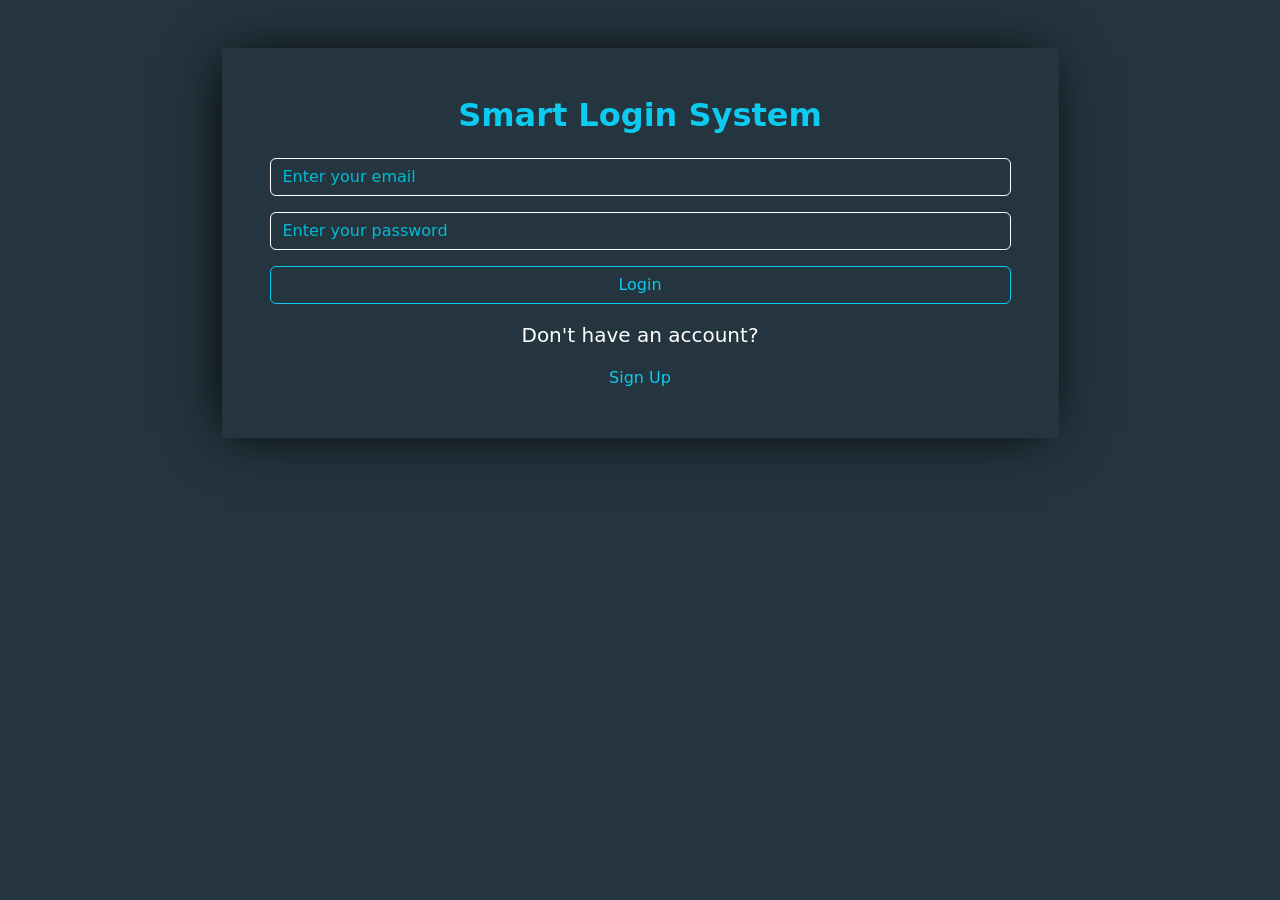
<file: index.html>
<!DOCTYPE html>
<html lang="en">
<head>
  <meta charset="UTF-8" />
  <meta name="viewport" content="width=device-width, initial-scale=1.0" />
  <title>Smart Login</title>
  <!-- font awsome -->
  <link href="css/all.min.css" rel="stylesheet">
  <!-- Bootstrap CSS -->
  <link href="css/bootstrap.min.css" rel="stylesheet">
  <!-- Custom CSS -->
  <link rel="stylesheet" href="css/style.css">
</head>
    <body class="page page--dark ">
        <div class="container my-5 text-center rounded">
            <div class="group m-auto w-75 p-5">
          <h2 class="login-card__title text-center mb-4 text-info">Smart Login System</h2>
          <form id="loginForm">
            <input type="email" id="loginEmail" class="form-control mb-3 login-card__input" placeholder="Enter your email" />
            <input type="password" id="loginPassword" class="form-control mb-3 login-card__input" placeholder="Enter your password" />
            <button type="submit" class="btn btn-outline-info w-100 login-card__btn">Login</button>
          </form>
          <p id="message" class="text-danger mt-3"></p>
      
          <p class="text-center text-white mt-3 login-card__footer fs-5" >
            Don't have an account? 
          </p>
          <a href="signIn.html" class="sign__up text-info">Sign Up</a>


        </div>
        </div>

<script src="js/bootstrap.bundle.js"></script>
<script src="js/index.js"></script>
</body>
</html>
</file>
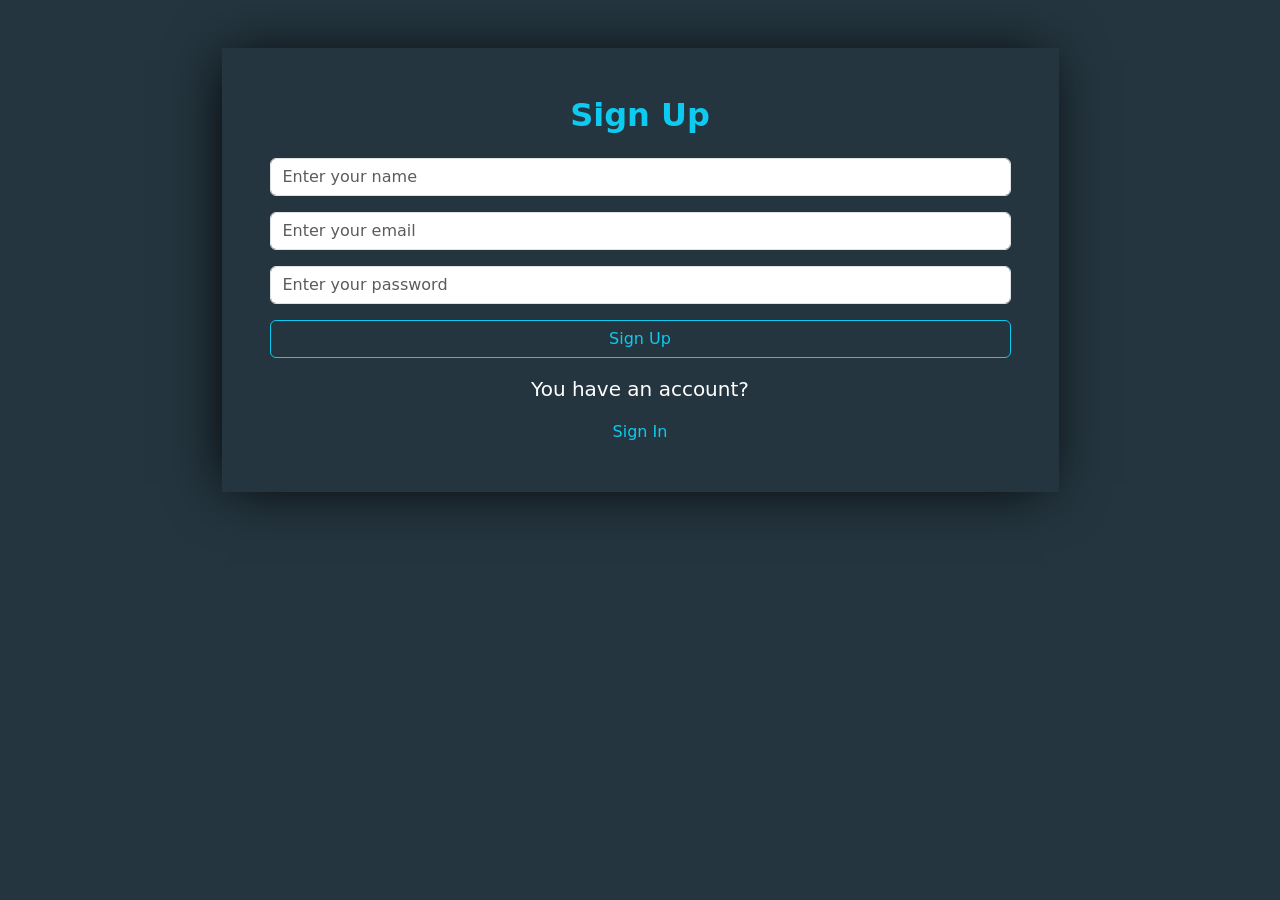
<file: signIn.html>
<!DOCTYPE html>
<html lang="en">
<head>
  <meta charset="UTF-8" />
  <meta name="viewport" content="width=device-width, initial-scale=1.0" />
  <title>Smart Login</title>
  <!-- font awsome -->
  <link href="css/all.min.css" rel="stylesheet">
  <!-- Bootstrap CSS -->
  <link href="css/bootstrap.min.css" rel="stylesheet">
  <!-- Custom CSS -->
  <link rel="stylesheet" href="css/style.css">
</head>

      <body class="page page--dark">
        <div class="container my-5 text-center rounded">
          <div class="group m-auto w-75 p-5">
            <h2 class="login-card__title text-center mb-4 text-info">Sign Up</h2>
            <form id="signupForm">
              <input type="text" id="signupName" class="form-control mb-3" placeholder="Enter your name" />
              <input type="email" id="signupEmail" class="form-control mb-3" placeholder="Enter your email" />
              <input type="password" id="signupPassword" class="form-control mb-3" placeholder="Enter your password" />
              <button type="submit" class="btn btn-outline-info w-100">Sign Up</button>
            </form>
            <p id="message" class="text-danger mt-3"></p>
            <p id="alert" class="text-danger mt-3"></p>
            <p id="alert1" class="text-danger mt-3"></p>

            <p class="text-center text-white mt-3 fs-5">You have an account? </p>
            <a href="index.html" class="sign__up text-info">Sign In</a>
          </div>
        </div>

<script src="js/bootstrap.bundle.js"></script>
<script src="js/index.js"></script>
</body>
</html>
</file>
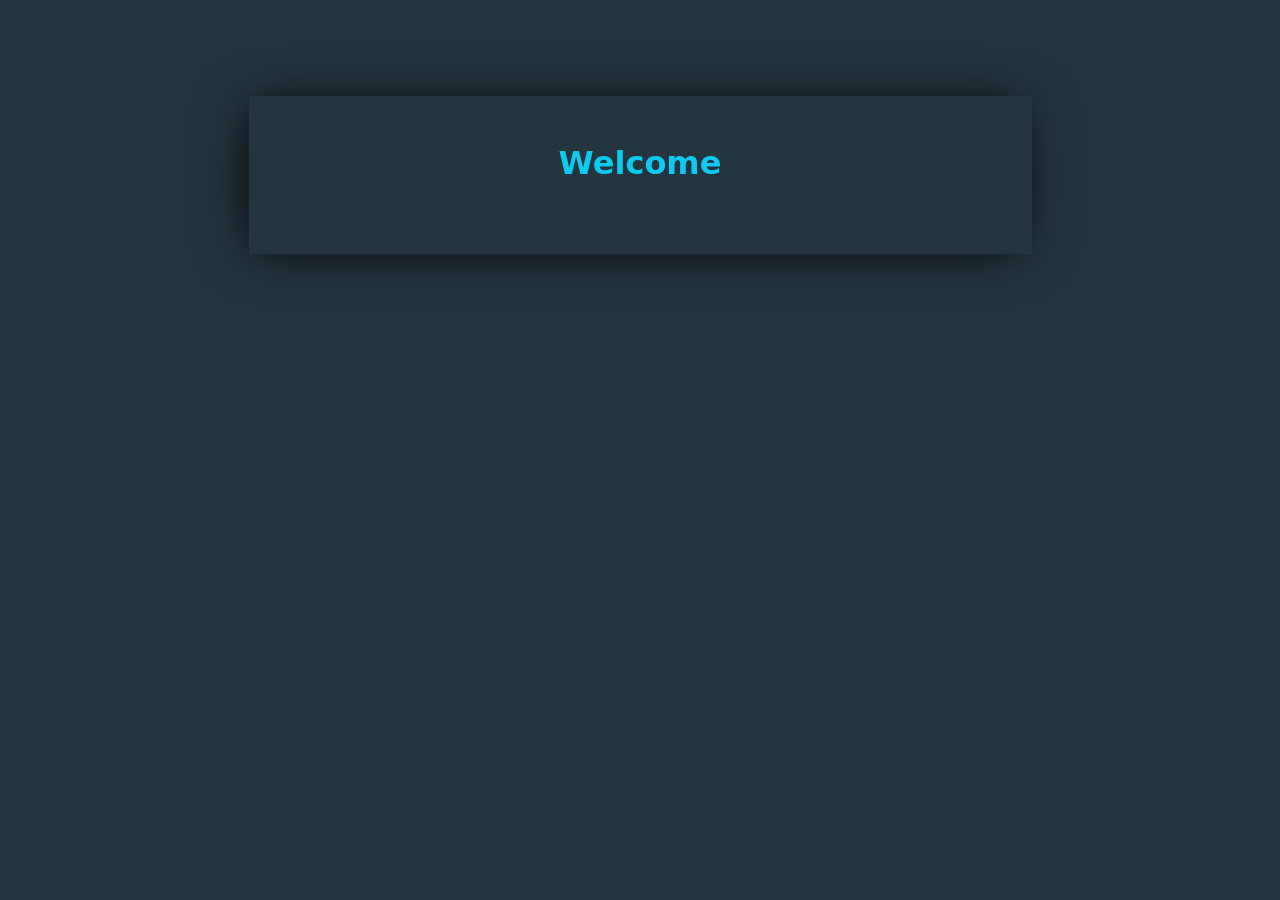
<file: welcome.html>
<!DOCTYPE html>
<html lang="en">
<head>
  <meta charset="UTF-8" />
  <meta name="viewport" content="width=device-width, initial-scale=1.0" />
  <title>Welcome</title>
  <link href="css/all.min.css" rel="stylesheet">
  <link href="css/bootstrap.min.css" rel="stylesheet">
  <link rel="stylesheet" href="css/style.css">
</head>
<body class="page page--dark">
  <div class="container my-5 text-center rounded p-5" > 
    <div class="group m-auto w-75 p-5 ">
      <h2 class="login-card__title text-center mb-4 text-info">Welcome</h2>
      <h1 id="welcomeMessage"></h1>

    </div>
  </div>

  <script src="js/bootstrap.bundle.js"></script>
  <script src="js/index.js"></script>
</body>
</html>
</file>
<file: css/style.css>
/* Base page styling */
.page--dark {
    background-color: #24353F;
  }
  
.group{
    box-shadow: -5px 2px 54px -9px rgba(0, 0, 0, 1);
}


.login-card__input::placeholder {
    color: #00bcd4;
  }

  /* Card block */
  .login-card {
    background-color: #132c3f;
    width: 100%;
    max-width: 400px;
  }
  
  /* Title element */
  .login-card__title {
    font-weight: bold;
  }
  
  /* Inputs */
  .login-card__input {
    background-color: transparent;
    border: 1px solid white;
  }
  
  /* Button */
  .login-card__btn:hover {
    background-color: #00bcd4;
    color: white;
  }
  
  /* Footer text */
  .login-card__footer {
    font-size: 0.9rem;
  }
  
  .sign__up {
    text-decoration: none
  }
  .sign__up:hover{
text-decoration:underline;
  }

#welcomeMessage{
  color: rgb(195, 207, 218);
}
</file>
